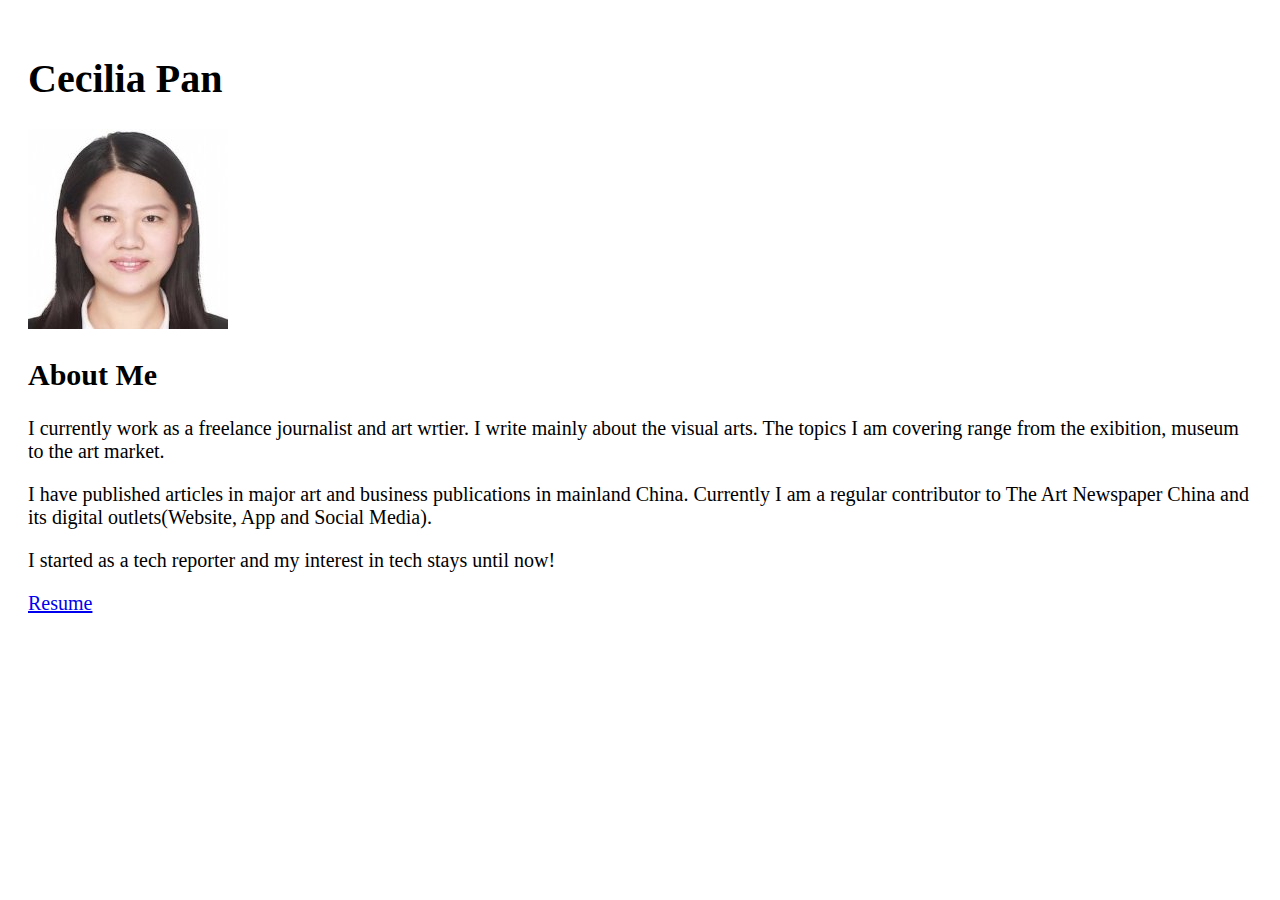
<file: index.html>
<!DOCTYPE html>
<html>
  <head>
    <title>Personal Website - About Me</title>
    <link rel="stylesheet" type="text/css" href="css/style.css">
  </head>
  <body>
    <h1> Cecilia Pan</h1>
    <img src="1.jpg">
    <h2> About Me</h2>
    <p> I currently work as a freelance journalist and art wrtier. I write mainly about the visual arts. The topics I am covering range from the exibition, museum to the art market.</p>
    <p>I have published articles in major art and business publications in mainland China. Currently I am a regular contributor to The Art Newspaper China and its digital outlets(Website, App and Social Media).</p>
    <p>I started as a tech reporter and my interest in tech stays until now!</p>
    <a href="resume.html">Resume</a>
  </body>
</html>
</file>
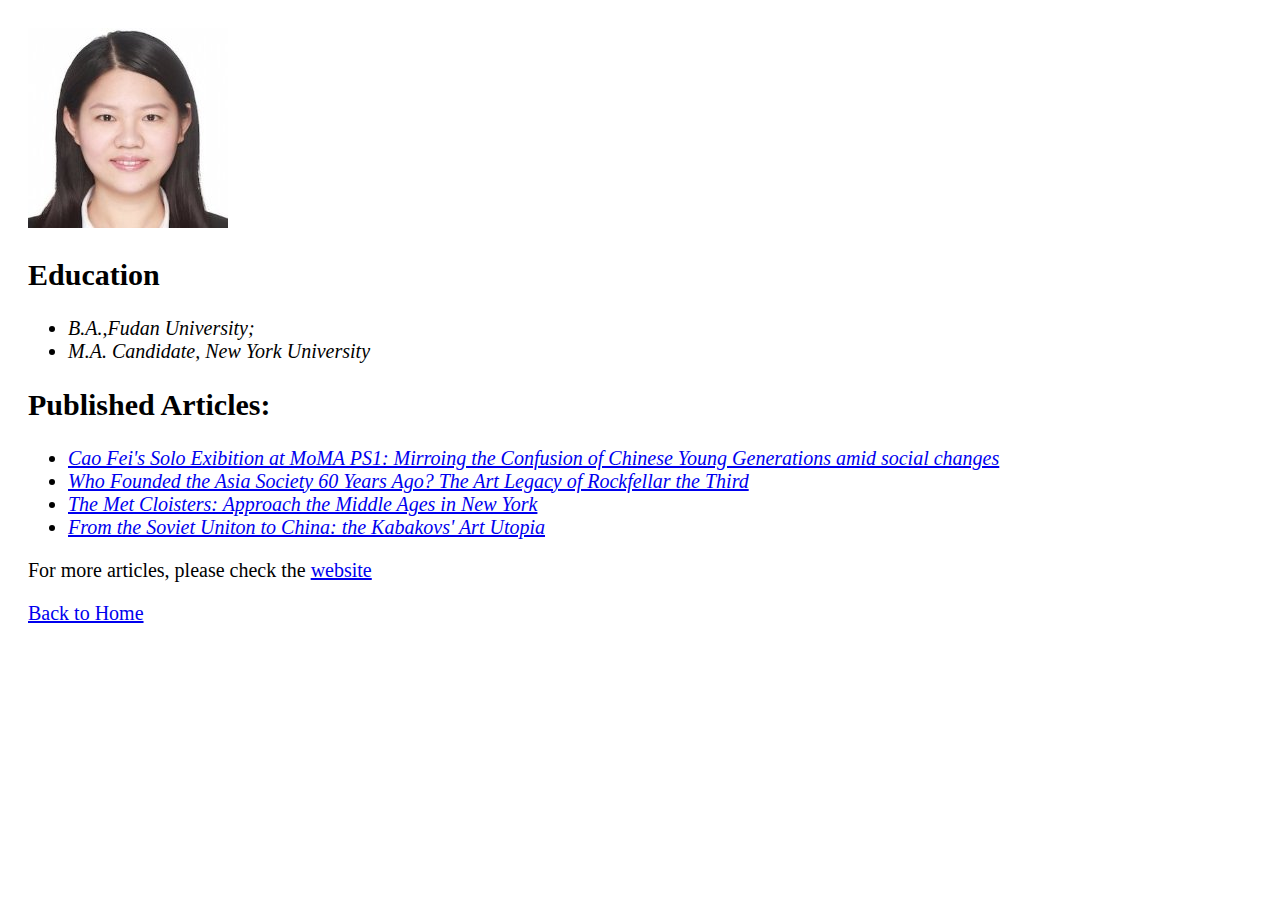
<file: resume.html>
<!DOCTYPE html>
<html>
  <head>
    <title>Personal Website - Resume</title>
    <link rel="stylesheet" type="text/css" href="css/style.css">
  </head>
  <body>
  <img src="1.jpg">
  <h2>Education</h2>
  <ul>
  <li>B.A.,Fudan University; </li>
  <li>M.A. Candidate, New York University</li>
  </ul>
  <h2>Published Articles:</h2>
  <ul>
  <li><a href="http://www.tanchinese.com/exhibitions/16455/">Cao Fei's Solo Exibition at MoMA PS1: Mirroing the Confusion of Chinese Young Generations amid social changes</a></li>
  <li><a href="http://www.tanchinese.com/feature/15688/">Who Founded the Asia Society 60 Years Ago? The Art Legacy of Rockfellar the Third</a></li>
  <li> <a href="http://www.tanchinese.com/museum/13104/">The Met Cloisters: Approach the Middle Ages in New York</a></li>
  <li><a href="http://www.tanchinese.com/exhibitions/5005/">From the Soviet Uniton to China: the Kabakovs' Art Utopia</a></li>
  </ul>
  <p> For more articles, please check the <a href="http://www.tanchinese.com/?s=潘雨希">website</a></p>
  <a href="index.html">Back to Home</a>

  </body>
</html>
</file>
<file: css/style.css>
Body
{
	Background-color:white;
	padding: 20px;
	font-weight: 500;
	font-size: 20px;
}

li{
	font-style:italic;
}
</file>
